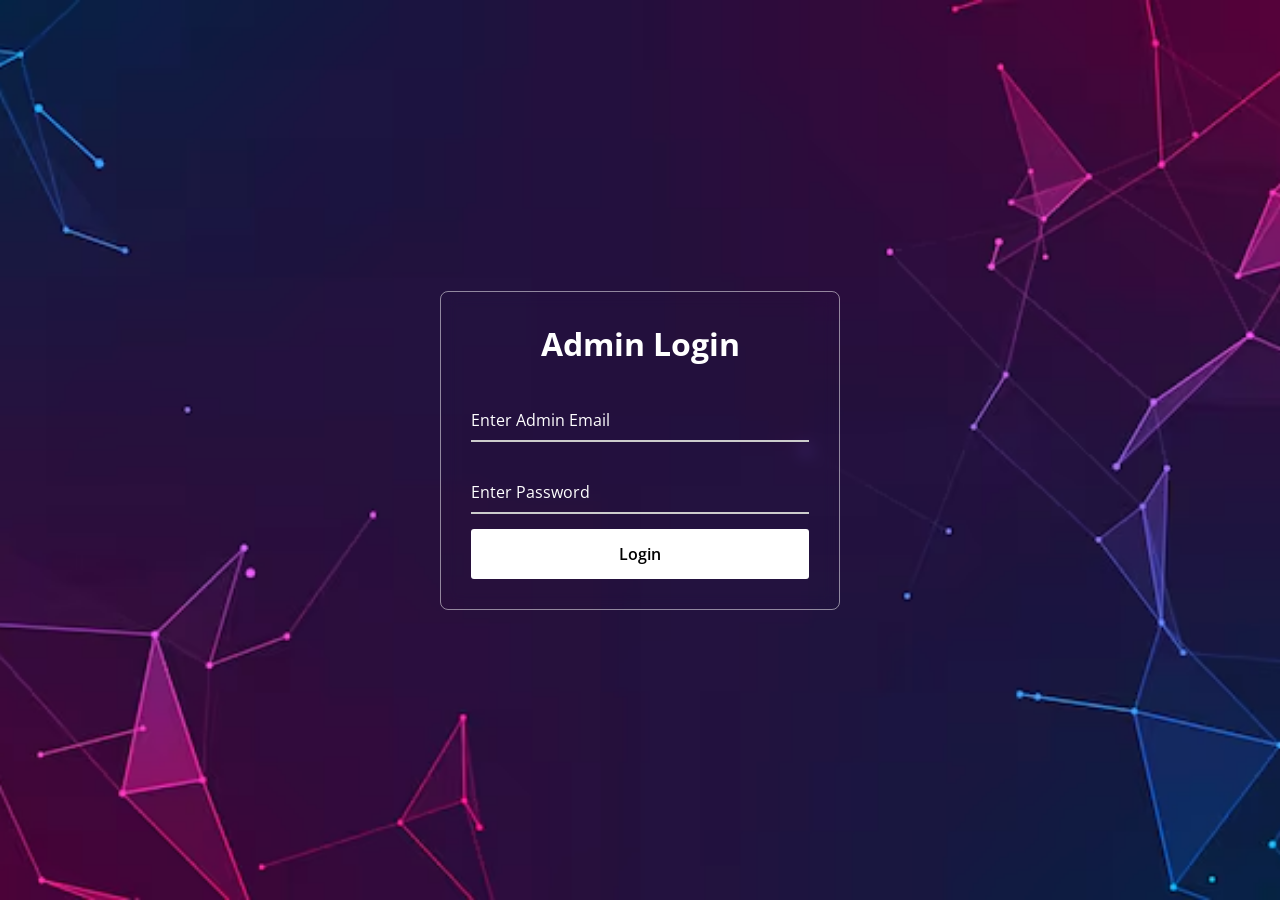
<file: AI__Campus__Assistant/frontend/login.html>
<!DOCTYPE html>
<html>
<head>
<meta charset="UTF-8">
<meta name="viewport" content="width=device-width, initial-scale=1.0">
<title>Admin Login</title>
<link rel="stylesheet" href="css/login.css">
</head>

<body>

<div class="wrapper">

<form id="loginForm">

<h2>Admin Login</h2>

<div class="input-field">
<input type="email" id="email" required>
<label>Enter Admin Email</label>
</div>

<div class="input-field">
<input type="password" id="password" required>
<label>Enter Password</label>
</div>

<button type="submit">Login</button>

</form>

</div>

<script>

document.getElementById("loginForm").addEventListener("submit", function(e){

e.preventDefault();

let email = document.getElementById("email").value;
let password = document.getElementById("password").value;

const ADMIN_EMAIL = "admin@mescollege.com";
const ADMIN_PASSWORD = "admin123";

if(email === ADMIN_EMAIL && password === ADMIN_PASSWORD){

window.location.href = "admin.html";

}
else{

alert("Invalid Email or Password");

}

});

</script>

</body>
</html>
</file>
<file: AI__Campus__Assistant/frontend/css/login.css>
@import url("https://fonts.googleapis.com/css2?family=Open+Sans:wght@200;300;400;500;600;700&display=swap");
* {
  margin: 0;
  padding: 0;
  box-sizing: border-box;
  font-family: "Open Sans", sans-serif;
}
body {
  display: flex;
  align-items: center;
  justify-content: center;
  min-height: 100vh;
  width: 100%;
  padding: 0 10px;
}
body::before {
  content: "";
  position: absolute;
  width: 100%;
  height: 100%;
  background: url("../images/login-hero-bg.jpg"), #000;
  background-position: center;
  background-size: cover;
}
.wrapper {
  width: 400px;
  border-radius: 8px;
  padding: 30px;
  text-align: center;
  border: 1px solid rgba(255, 255, 255, 0.5);
  backdrop-filter: blur(8px);
  -webkit-backdrop-filter: blur(8px);
}
form {
  display: flex;
  flex-direction: column;
}
h2 {
  font-size: 2rem;
  margin-bottom: 20px;
  color: #fff;
}
.input-field {
  position: relative;
  border-bottom: 2px solid #ccc;
  margin: 15px 0;
}
.input-field label {
  position: absolute;
  top: 50%;
  left: 0;
  transform: translateY(-50%);
  color: #fff;
  font-size: 16px;
  pointer-events: none;
  transition: 0.15s ease;
}
.input-field input {
  width: 100%;
  height: 40px;
  background: transparent;
  border: none;
  outline: none;
  font-size: 16px;
  color: #fff;
}
.input-field input:focus~label,
.input-field input:valid~label {
  font-size: 0.8rem;
  top: 10px;
  transform: translateY(-120%);
}
.forget {
  display: flex;
  align-items: center;
  justify-content: space-between;
  margin: 25px 0 35px 0;
  color: #fff;
}
#remember {
  accent-color: #fff;
}
.forget label {
  display: flex;
  align-items: center;
}
.forget label p {
  margin-left: 8px;
}
.wrapper a {
  color: #efefef;
  text-decoration: none;
}
.wrapper a:hover {
  text-decoration: underline;
}
button {
  background: #fff;
  color: #000;
  font-weight: 600;
  border: none;
  padding: 12px 20px;
  cursor: pointer;
  border-radius: 3px;
  font-size: 16px;
  border: 2px solid transparent;
  transition: 0.3s ease;
}
button:hover {
  color: #fff;
  border-color: #fff;
  background: rgba(255, 255, 255, 0.15);
}
.register {
  text-align: center;
  margin-top: 30px;
  color: #fff;
}
</file>
